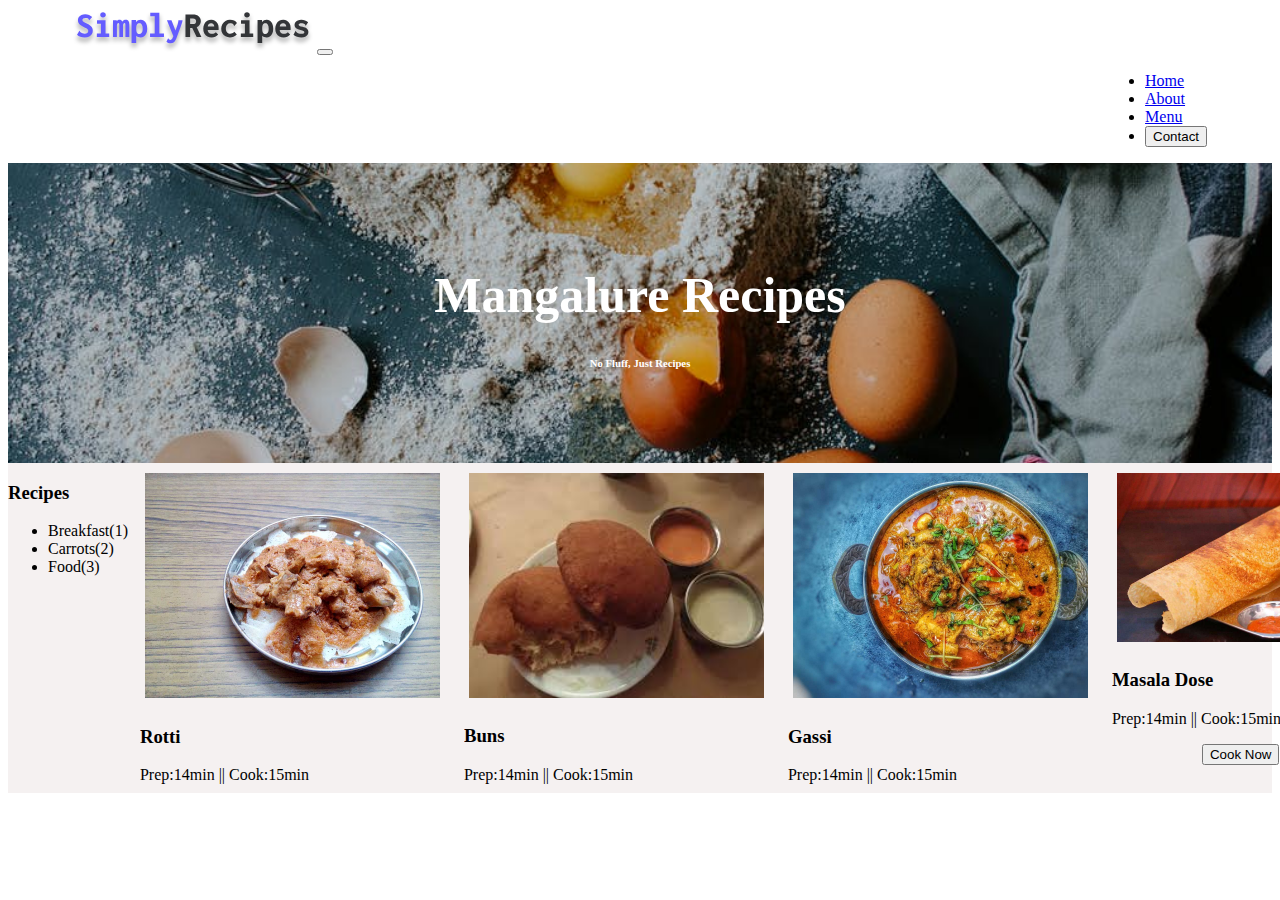
<file: recipies/index.html>
<!DOCTYPE html>
<html lang="en">
<head>
    <meta charset="UTF-8">
    <meta name="viewport" content="width=device-width, initial-scale=1.0">
    <link href="https://cdn.jsdelivr.net/npm/bootstrap@5.0.2/dist/css/bootstrap.min.css" rel="stylesheet" integrity="sha384-EVSTQN3/azprG1Anm3QDgpJLIm9Nao0Yz1ztcQTwFspd3yD65VohhpuuCOmLASjC" crossorigin="anonymous">
    <link rel="stylesheet" href="styles.css">
    <title>My-Recipies</title>
</head>
<body>
    <section>
        <nav class="navbar navbar-expand-lg navbar-light bg-light">
            <div class="container-fluid">
            <a class="navbar-brand" href="#"><img src="./img/logo.svg" alt=""></a>
            <button class="navbar-toggler" type="button" data-bs-toggle="collapse" data-bs-target="#navbarNav" aria-controls="navbarNav" aria-expanded="false" aria-label="Toggle navigation">
                <span class="navbar-toggler-icon"></span>
            </button>
            <div class="collapse navbar-collapse" id="navbarNav">
                <ul class="navbar-nav">
                <li class="nav-item">
                    <a class="nav-link active" aria-current="page" href="index.html">Home</a>
                </li>
                <li class="nav-item">
                    <a class="nav-link" href="About.html">About</a>
                </li>
                <li class="nav-item">
                    <a class="nav-link" href="Tag.html">Menu</a>
                </li>
                
                <li class="nav-item">
                    <a href="Contact.html">
                    <button class="btn btn-primary">Contact</button></a>
                </li>
                </ul>
                
            </div>
            </div>
        </nav>
    </section>
    <section >
        <div class="container container-Sr">
            <span id="SR">
                <h1>Mangalure Recipes</h1>
                
                <h6>No Fluff, Just Recipes</h6>
              </span>
        </div>
    </section>
    <section>
        <div class="container sec-2">
            <div class="list ">
                <span>
                    <h3>Recipes</h3>
                    <ul>
                        <li>Breakfast(1)</li>
                        <li>Carrots(2)</li>
                        <li>Food(3)</li>
                    </ul>
                </span>
            </div>
            <div class="container ctn row">
                <div class="card col-xl-4">
                    <div class="card-top-image">
                        <img class="image" src="./img/recipe-1.jpeg" alt="">
                    </div>
                    <div class="card-text">
                        <h3>Rotti</h3>
                        <p>Prep:14min || Cook:15min</p>
                        <a href="cook.html"><button class="btn btn-primary card-btn">Cook Now</button></a>
                    </div>
                </div>
                <div class="card col-xl-4">
                    <div class="card-top-image">
                        <img class="image" src="./img/recipe-2.jpeg" alt="">
                    </div>
                    <div class="card-text">
                        <h3>Buns</h3>
                        <p>Prep:14min || Cook:15min</p>
                        <a href="buns.html"><button class="btn btn-primary card-btn">Cook Now</button></a>
                    </div>
                </div>
                <div class="card col-xl-4">
                    <div class="card-top-image">
                        <img class="image" src="./img/recipe-3.jpeg" alt="">
                    </div>
                    <div class="card-text">
                        <h3>Gassi</h3>
                        <p>Prep:14min || Cook:15min</p>
                        <a href="Gassi.html"><button class="btn btn-primary card-btn">Cook Now</button></a>
                    </div>
                </div>
                <div class="card col-xl-4">
                    <div class="card-top-image">
                        <img class="image" src="./img/recipe-4.jpeg" alt="">
                    </div>
                    <div class="card-text">
                        <h3>Masala Dose</h3>
                        <p>Prep:14min || Cook:15min</p>
                        <a href="masala.html"><button class="btn btn-primary card-btn">Cook Now</button></a>
                    </div>
                </div>
            </div>
        </div>
    </section>
</body>
</html>
</file>
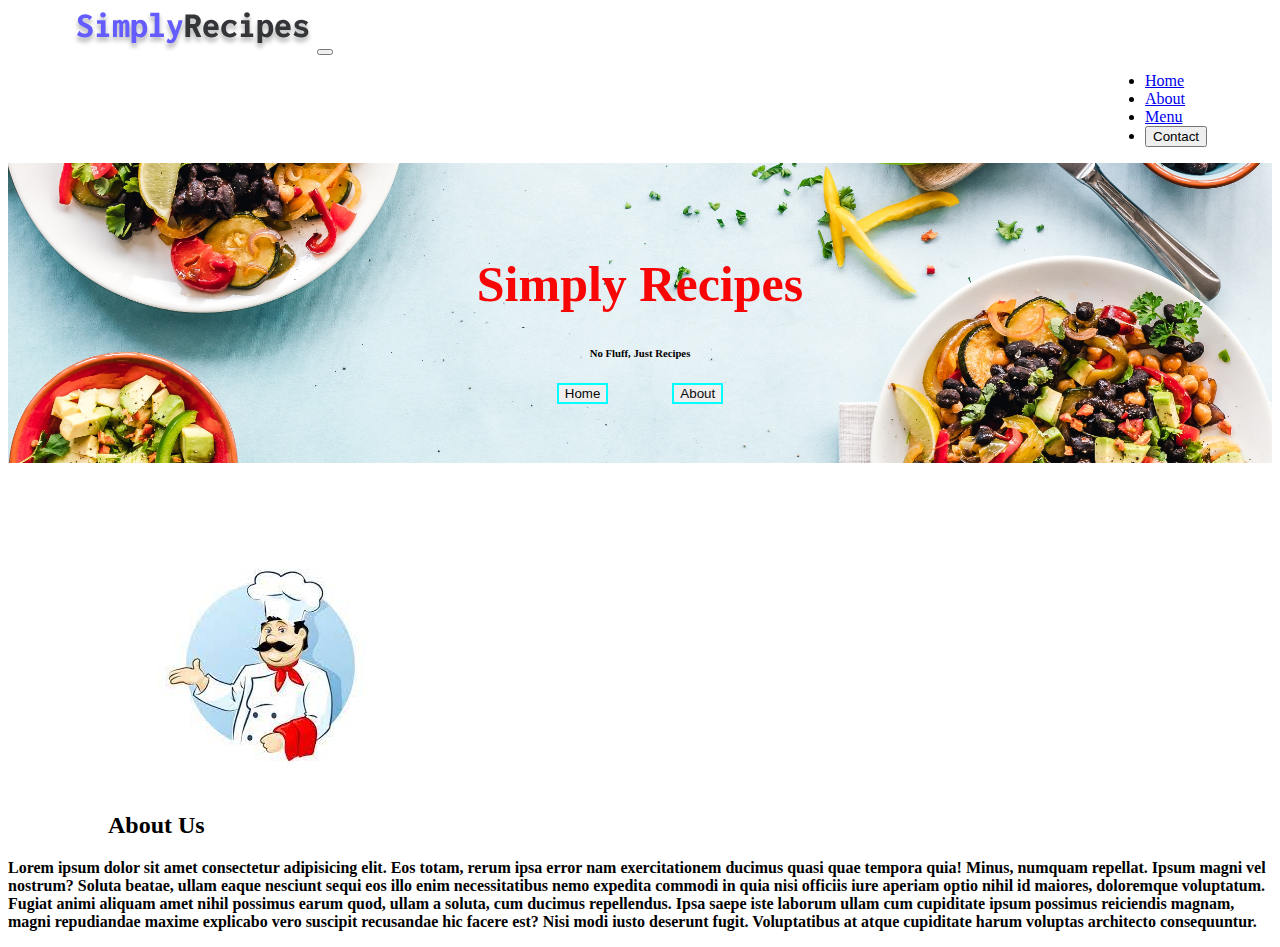
<file: recipies/About.html>
<!DOCTYPE html>
<html lang="en">
<head>
    <meta charset="UTF-8">
    <meta name="viewport" content="width=device-width, initial-scale=1.0">
    <link href="https://cdn.jsdelivr.net/npm/bootstrap@5.0.2/dist/css/bootstrap.min.css" rel="stylesheet" integrity="sha384-EVSTQN3/azprG1Anm3QDgpJLIm9Nao0Yz1ztcQTwFspd3yD65VohhpuuCOmLASjC" crossorigin="anonymous">
    <link rel="stylesheet" href="styles.css">
    <title>My-Recipies</title>
</head>
<body>
    <section>
        <nav class="navbar navbar-expand-lg navbar-light bg-light">
            <div class="container-fluid">
            <a class="navbar-brand" href="#"><img src="./img/logo.svg" alt=""></a>
            <button class="navbar-toggler" type="button" data-bs-toggle="collapse" data-bs-target="#navbarNav" aria-controls="navbarNav" aria-expanded="false" aria-label="Toggle navigation">
                <span class="navbar-toggler-icon"></span>
            </button>
            <div class="collapse navbar-collapse" id="navbarNav">
                <ul class="navbar-nav">
                <li class="nav-item">
                    <a class="nav-link active" aria-current="page" href="index.html">Home</a>
                </li>
                <li class="nav-item">
                    <a class="nav-link" href="About.html">About</a>
                </li>
                <li class="nav-item">
                    <a class="nav-link" href="Tag.html">Menu</a>
                </li>
               
                <li class="nav-item">
                    <a href="Contact.html">
                    <button class="btn btn-primary">Contact</button></a>
                </li>
                </ul>
                
            </div>
            </div>
        </nav>
    </section>
    <section >
        <div class="container container-Vr">
            <span id="SR">
                <h1 style="color: rgb(248, 6, 6);">Simply Recipes</h1>
                
                <h6 style="color: rgb(0,0,0);">No Fluff, Just Recipes</h6>
                <a href="index.html"><button class="btn" style="border: 2px solid aqua;color: rgb(6, 8, 8);margin: 0 60px; margin-left: 80px;">Home</button></a>
                <a href="About.html"><button class="btn" style="border: 2px solid aqua;color: rgb(11, 14, 14);margin: 0 auto;">About</button></a>
              </span>
        </div>
        <div class="row">
            <div class="col-xl-4 cookimg">
                <img src="./img/cook.jpg" alt="">
            </div>
            <div class="col-xl-6">
                <h2 style="margin-left: 100px; margin-top: 30px;"><b>About Us</b></h2>
                <p><b>Lorem ipsum dolor sit amet consectetur adipisicing elit. Eos totam, rerum ipsa error nam exercitationem ducimus quasi quae tempora quia! Minus, numquam repellat. Ipsum magni vel nostrum? Soluta beatae, ullam eaque nesciunt sequi eos illo enim necessitatibus nemo expedita commodi in quia nisi officiis iure aperiam optio nihil id maiores, doloremque voluptatum. Fugiat animi aliquam amet nihil possimus earum quod, ullam a soluta, cum ducimus repellendus. Ipsa saepe iste laborum ullam cum cupiditate ipsum possimus reiciendis magnam, magni repudiandae maxime explicabo vero suscipit recusandae hic facere est? Nisi modi iusto deserunt fugit. Voluptatibus at atque cupiditate harum voluptas architecto consequuntur.</b></p>
            </div>
        </div>
    </section>
    
</body>
</html>
</file>
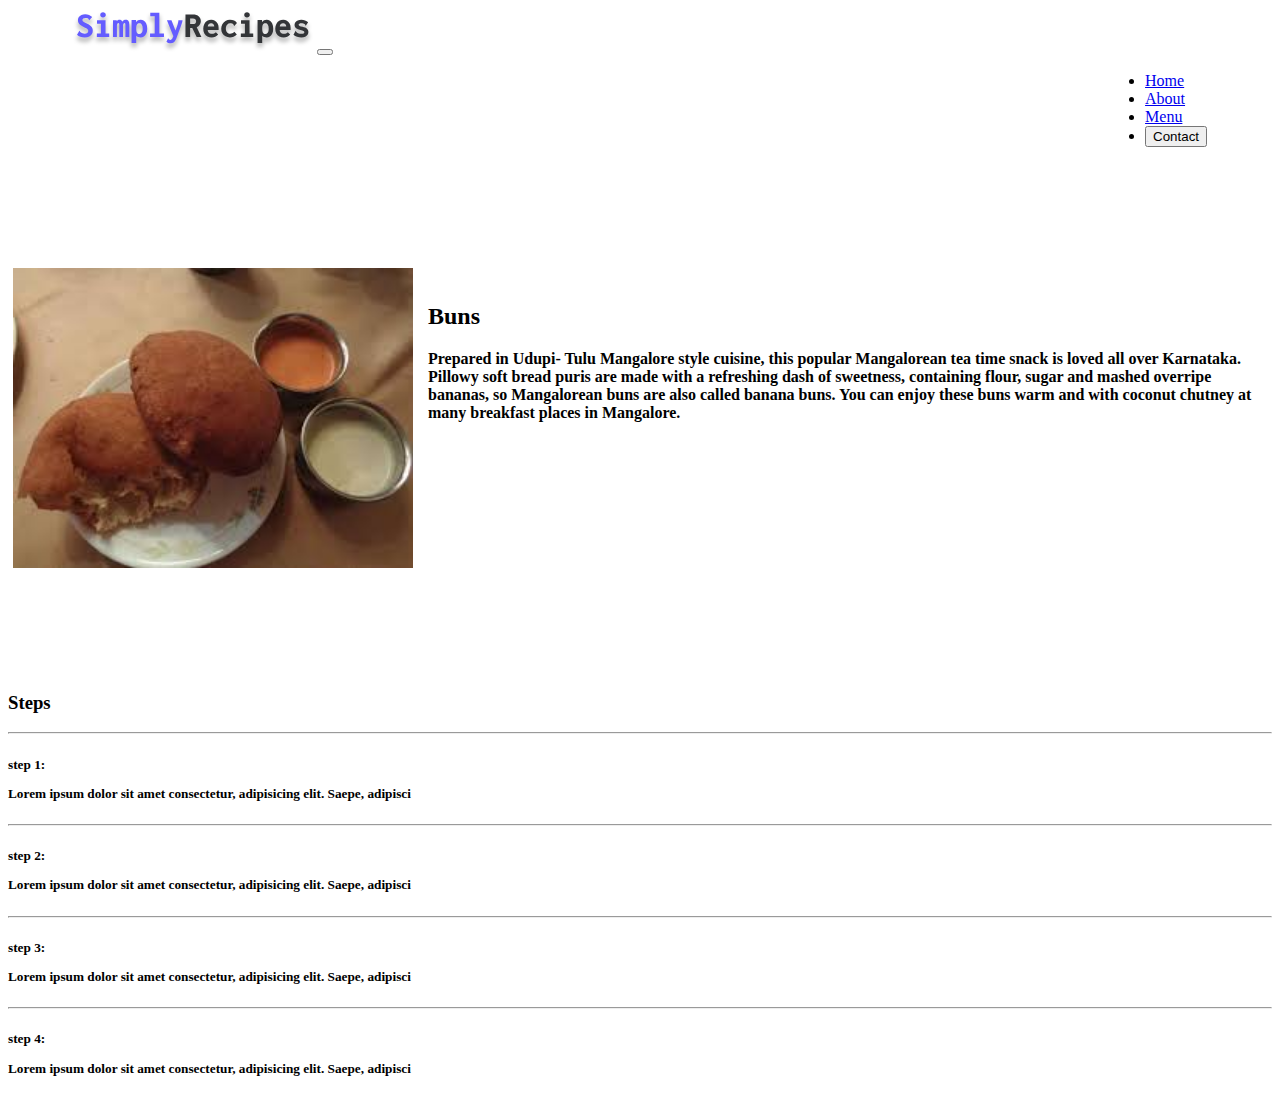
<file: recipies/buns.html>
<!DOCTYPE html>
<html lang="en">
<head>
    <meta charset="UTF-8">
    <meta name="viewport" content="width=device-width, initial-scale=1.0">
    <link href="https://cdn.jsdelivr.net/npm/bootstrap@5.0.2/dist/css/bootstrap.min.css" rel="stylesheet" integrity="sha384-EVSTQN3/azprG1Anm3QDgpJLIm9Nao0Yz1ztcQTwFspd3yD65VohhpuuCOmLASjC" crossorigin="anonymous">
    <link rel="stylesheet" href="styles.css">
    <title>My-Recipies</title>
</head>
<body>
    <section>
        <nav class="navbar navbar-expand-lg navbar-light bg-light">
            <div class="container-fluid">
            <a class="navbar-brand" href="#"><img src="./img/logo.svg" alt=""></a>
            <button class="navbar-toggler" type="button" data-bs-toggle="collapse" data-bs-target="#navbarNav" aria-controls="navbarNav" aria-expanded="false" aria-label="Toggle navigation">
                <span class="navbar-toggler-icon"></span>
            </button>
            <div class="collapse navbar-collapse" id="navbarNav">
                <ul class="navbar-nav">
                <li class="nav-item">
                    <a class="nav-link active" aria-current="page" href="index.html">Home</a>
                </li>
                <li class="nav-item">
                    <a class="nav-link" href="About.html">About</a>
                </li>
                <li class="nav-item">
                    <a class="nav-link" href="Tag.html">Menu</a>
                </li>
              
                <li class="nav-item">
                    <a href="Contact.html">
                    <button class="btn btn-primary">Contact</button></a>
                </li>
                </ul>
                
            </div>
            </div>
        </nav>
    </section>
    <section>
        <div class="container cookcontainer">
            <img src="./img/recipe-2.jpeg" alt="" class="image" id="img1">
            <div id="ab">
                <h2 >Buns</h2>
                <p>Prepared in Udupi- Tulu Mangalore style cuisine, this popular Mangalorean tea time snack is loved all over Karnataka. Pillowy soft bread puris are made with a refreshing dash of sweetness, containing flour, sugar and mashed overripe bananas, so Mangalorean buns are also called banana buns. You can enjoy these buns warm and with coconut chutney at many breakfast places in Mangalore. </p>
            </div>
        </div>
        <div class="container">
            <h3>Steps</h3>
            <hr>
            <h5>step 1:<p>Lorem ipsum dolor sit amet consectetur, adipisicing elit. Saepe, adipisci</p></h5>
            <hr>
            <h5>step 2:<p>Lorem ipsum dolor sit amet consectetur, adipisicing elit. Saepe, adipisci</p></h5>
            <hr>
            <h5>step 3:<p>Lorem ipsum dolor sit amet consectetur, adipisicing elit. Saepe, adipisci</p></h5>
            <hr>
            <h5>step 4:<p>Lorem ipsum dolor sit amet consectetur, adipisicing elit. Saepe, adipisci</p></h5>
        </div>
    </section>
</body>
</html>
</file>
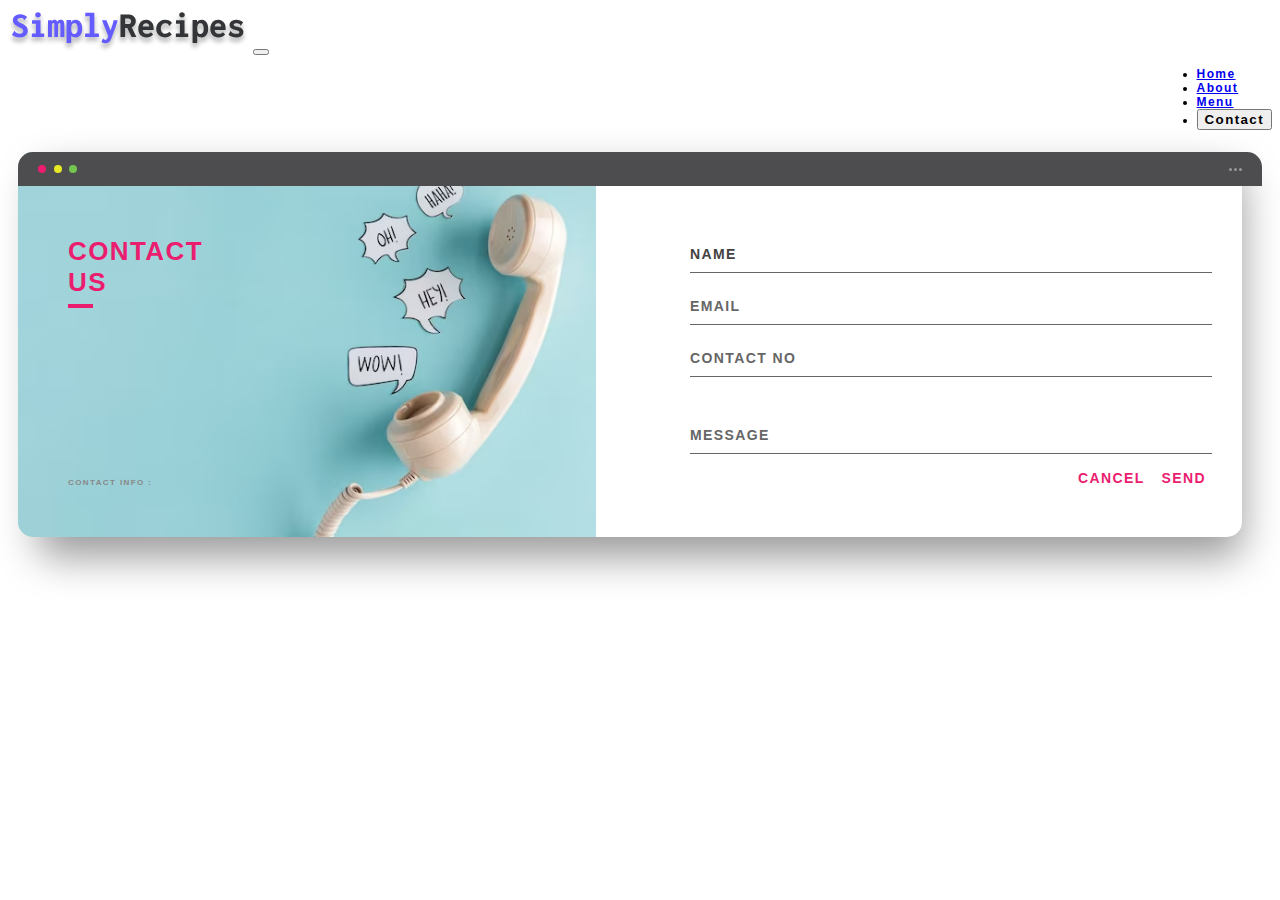
<file: recipies/Contact.html>
<!DOCTYPE html>
<html lang="en">
<head>
    <meta charset="UTF-8">
    <meta name="viewport" content="width=device-width, initial-scale=1.0">
    <link href="https://cdn.jsdelivr.net/npm/bootstrap@5.0.2/dist/css/bootstrap.min.css" rel="stylesheet" integrity="sha384-EVSTQN3/azprG1Anm3QDgpJLIm9Nao0Yz1ztcQTwFspd3yD65VohhpuuCOmLASjC" crossorigin="anonymous">
    <link rel="stylesheet" href="style.css">
    <title>My-Recipies</title>
</head>
<body>
    
    <section>
        <section>
            <nav class="navbar navbar-expand-lg navbar-light bg-light">
                <div class="container-fluid">
                <a class="navbar-brand" href="#"><img src="./img/logo.svg" alt=""></a>
                <button class="navbar-toggler" type="button" data-bs-toggle="collapse" data-bs-target="#navbarNav" aria-controls="navbarNav" aria-expanded="false" aria-label="Toggle navigation">
                    <span class="navbar-toggler-icon"></span>
                </button>
                <div class="collapse navbar-collapse" id="navbarNav">
                    <ul class="navbar-nav">
                    <li class="nav-item">
                        <a class="nav-link active" aria-current="page" href="index.html">Home</a>
                    </li>
                    <li class="nav-item">
                        <a class="nav-link" href="About.html">About</a>
                    </li>
                    <li class="nav-item">
                        <a class="nav-link" href="Tag.html">Menu</a>
                    </li>
                   
                    <li class="nav-item">
                        <a href="Contact.html">
                        <button class="btn btn-primary">Contact</button></a>
                    </li>
                    </ul>
                    
                </div>
                </div>
            </nav>
        </section>
        <div>
            <div class="container">
              <div class="screen">
                <div class="screen-header">
                  <div class="screen-header-left">
                    <div class="screen-header-button close"></div>
                    <div class="screen-header-button maximize"></div>
                    <div class="screen-header-button minimize"></div>
                  </div>
                  <div class="screen-header-right">
                    <div class="screen-header-ellipsis"></div>
                    <div class="screen-header-ellipsis"></div>
                    <div class="screen-header-ellipsis"></div>
                  </div>
                </div>
                <div class="screen-body">
                  <div class="screen-body-item left">
                    <div class="app-title">
                      <span>CONTACT</span>
                      <span>US</span>
                    </div>
                    <div class="app-contact">CONTACT INFO : </div>
                  </div>
                  <div class="screen-body-item">
                    <div class="app-form">
                      <div class="app-form-group">
                        <input  class="app-form-control" placeholder="NAME" value="name">
                      </div>
                      <div class="app-form-group">
                        <input class="app-form-control" placeholder="EMAIL">
                      </div>
                      <div class="app-form-group">
                        <input class="app-form-control" placeholder="CONTACT NO">
                      </div>
                      <div class="app-form-group message">
                        <input  class="app-form-control" placeholder="MESSAGE">
                      </div>
                      <div class="app-form-group buttons">
                        <button class="app-form-button">CANCEL</button>
                        <button class="app-form-button">SEND</button>
                      </div>
                    </div>
                  </div>
                </div>
              </div>
            </div>
          </div>
    </section>
</body>
</html>
</file>
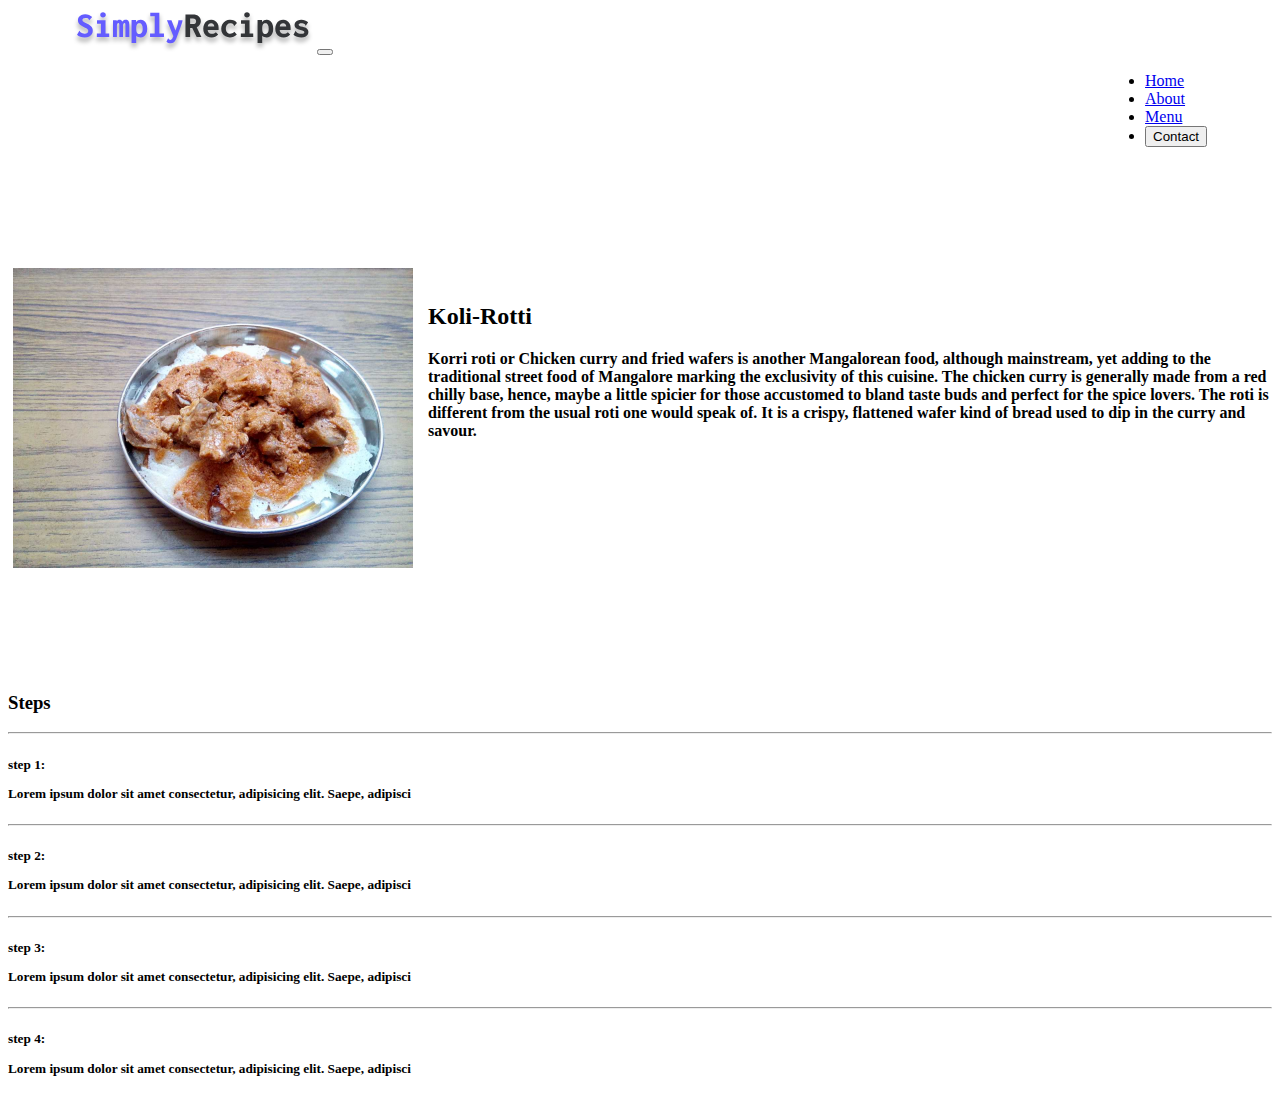
<file: recipies/cook.html>
<!DOCTYPE html>
<html lang="en">
<head>
    <meta charset="UTF-8">
    <meta name="viewport" content="width=device-width, initial-scale=1.0">
    <link href="https://cdn.jsdelivr.net/npm/bootstrap@5.0.2/dist/css/bootstrap.min.css" rel="stylesheet" integrity="sha384-EVSTQN3/azprG1Anm3QDgpJLIm9Nao0Yz1ztcQTwFspd3yD65VohhpuuCOmLASjC" crossorigin="anonymous">
    <link rel="stylesheet" href="styles.css">
    <title>My-Recipies</title>
</head>
<body>
    <section>
        <nav class="navbar navbar-expand-lg navbar-light bg-light">
            <div class="container-fluid">
            <a class="navbar-brand" href="#"><img src="./img/logo.svg" alt=""></a>
            <button class="navbar-toggler" type="button" data-bs-toggle="collapse" data-bs-target="#navbarNav" aria-controls="navbarNav" aria-expanded="false" aria-label="Toggle navigation">
                <span class="navbar-toggler-icon"></span>
            </button>
            <div class="collapse navbar-collapse" id="navbarNav">
                <ul class="navbar-nav">
                <li class="nav-item">
                    <a class="nav-link active" aria-current="page" href="index.html">Home</a>
                </li>
                <li class="nav-item">
                    <a class="nav-link" href="About.html">About</a>
                </li>
                <li class="nav-item">
                    <a class="nav-link" href="Tag.html">Menu</a>
                </li>
              
                <li class="nav-item">
                    <a href="Contact.html">
                    <button class="btn btn-primary">Contact</button></a>
                </li>
                </ul>
                
            </div>
            </div>
        </nav>
    </section>
    <section>
        <div class="container cookcontainer">
            <img src="./img/recipe-1.jpeg" alt="" class="image" id="img1">
            <div id="ab">
                <h2 >Koli-Rotti</h2>
                <p>Korri roti or Chicken curry and fried wafers is another Mangalorean food, although mainstream, yet adding to the traditional street food of Mangalore marking the exclusivity of this cuisine. The chicken curry is generally made from a red chilly base, hence, maybe a little spicier for those accustomed to bland taste buds and perfect for the spice lovers. The roti is different from the usual roti one would speak of. It is a crispy, flattened wafer kind of bread used to dip in the curry and savour. </p>
            </div>
        </div>
        <div class="container">
            <h3>Steps</h3>
            <hr>
            <h5>step 1:<p>Lorem ipsum dolor sit amet consectetur, adipisicing elit. Saepe, adipisci</p></h5>
            <hr>
            <h5>step 2:<p>Lorem ipsum dolor sit amet consectetur, adipisicing elit. Saepe, adipisci</p></h5>
            <hr>
            <h5>step 3:<p>Lorem ipsum dolor sit amet consectetur, adipisicing elit. Saepe, adipisci</p></h5>
            <hr>
            <h5>step 4:<p>Lorem ipsum dolor sit amet consectetur, adipisicing elit. Saepe, adipisci</p></h5>
        </div>
    </section>
</body>
</html>
</file>
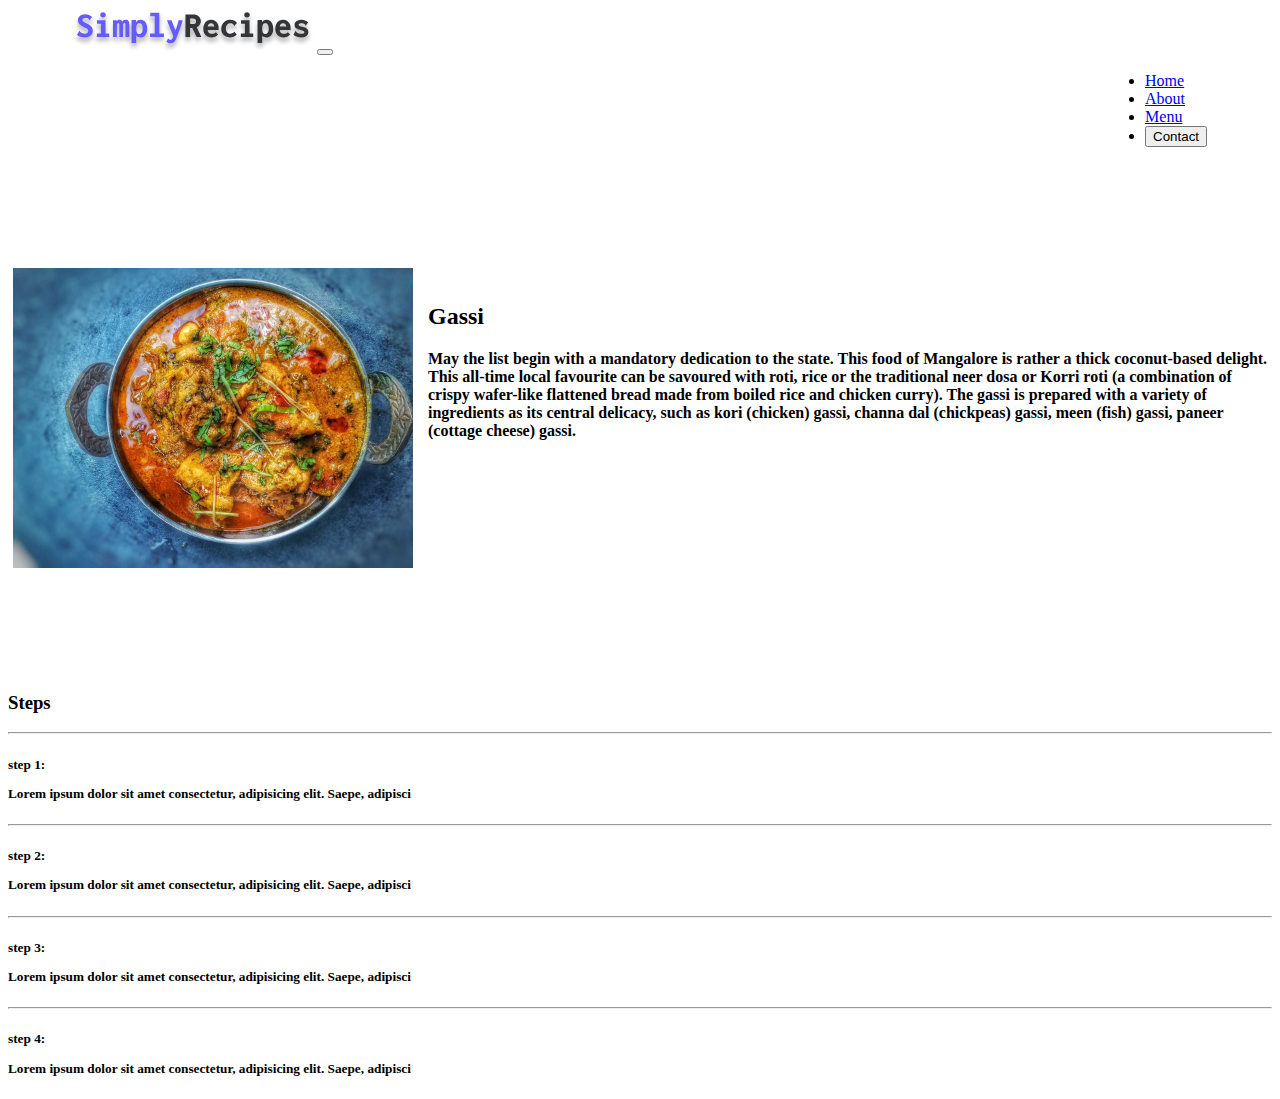
<file: recipies/Gassi.html>
<!DOCTYPE html>
<html lang="en">
<head>
    <meta charset="UTF-8">
    <meta name="viewport" content="width=device-width, initial-scale=1.0">
    <link href="https://cdn.jsdelivr.net/npm/bootstrap@5.0.2/dist/css/bootstrap.min.css" rel="stylesheet" integrity="sha384-EVSTQN3/azprG1Anm3QDgpJLIm9Nao0Yz1ztcQTwFspd3yD65VohhpuuCOmLASjC" crossorigin="anonymous">
    <link rel="stylesheet" href="styles.css">
    <title>My-Recipies</title>
</head>
<body>
    <section>
        <nav class="navbar navbar-expand-lg navbar-light bg-light">
            <div class="container-fluid">
            <a class="navbar-brand" href="#"><img src="./img/logo.svg" alt=""></a>
            <button class="navbar-toggler" type="button" data-bs-toggle="collapse" data-bs-target="#navbarNav" aria-controls="navbarNav" aria-expanded="false" aria-label="Toggle navigation">
                <span class="navbar-toggler-icon"></span>
            </button>
            <div class="collapse navbar-collapse" id="navbarNav">
                <ul class="navbar-nav">
                <li class="nav-item">
                    <a class="nav-link active" aria-current="page" href="index.html">Home</a>
                </li>
                <li class="nav-item">
                    <a class="nav-link" href="About.html">About</a>
                </li>
                <li class="nav-item">
                    <a class="nav-link" href="Tag.html">Menu</a>
                </li>
              
                <li class="nav-item">
                    <a href="Contact.html">
                    <button class="btn btn-primary">Contact</button></a>
                </li>
                </ul>
                
            </div>
            </div>
        </nav>
    </section>
    <section>
        <div class="container cookcontainer">
            <img src="./img/recipe-3.jpeg" alt="" class="image" id="img1">
            <div id="ab">
                <h2 >Gassi</h2>
                <p>May the list begin with a mandatory dedication to the state. This food of Mangalore is rather a thick coconut-based delight. This all-time local favourite can be savoured with roti, rice or the traditional neer dosa or Korri roti (a combination of crispy wafer-like flattened bread made from boiled rice and chicken curry). The gassi is prepared with a variety of ingredients as its central delicacy, such as kori (chicken) gassi, channa dal (chickpeas) gassi, meen (fish) gassi, paneer (cottage cheese) gassi.  </p>
            </div>
        </div>
        <div class="container">
            <h3>Steps</h3>
            <hr>
            <h5>step 1:<p>Lorem ipsum dolor sit amet consectetur, adipisicing elit. Saepe, adipisci</p></h5>
            <hr>
            <h5>step 2:<p>Lorem ipsum dolor sit amet consectetur, adipisicing elit. Saepe, adipisci</p></h5>
            <hr>
            <h5>step 3:<p>Lorem ipsum dolor sit amet consectetur, adipisicing elit. Saepe, adipisci</p></h5>
            <hr>
            <h5>step 4:<p>Lorem ipsum dolor sit amet consectetur, adipisicing elit. Saepe, adipisci</p></h5>
        </div>
    </section>
</body>
</html>
</file>
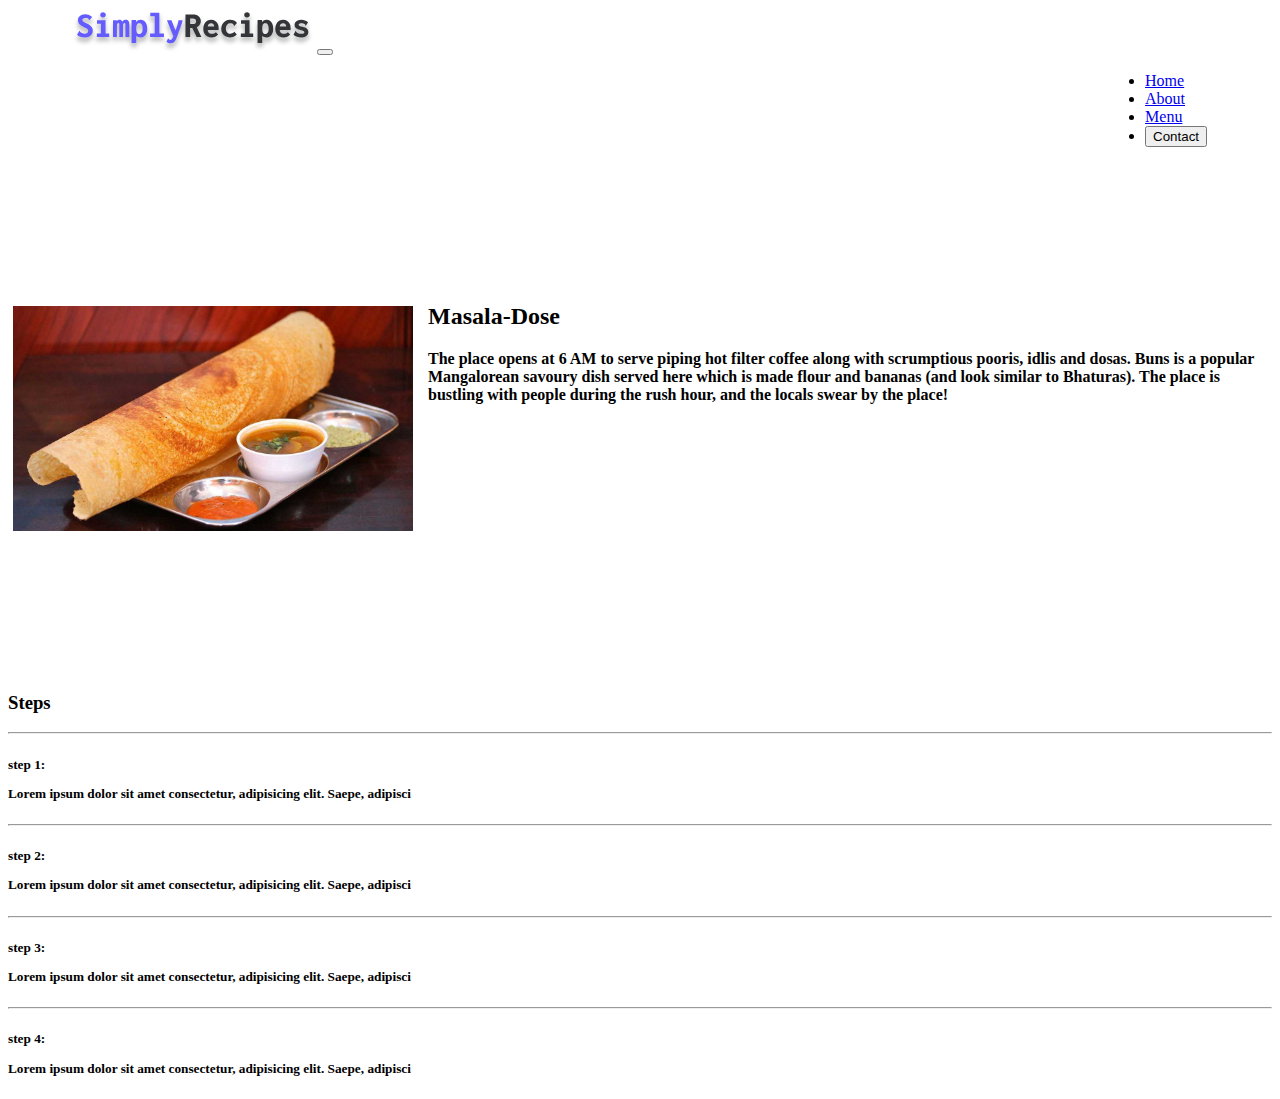
<file: recipies/masala.html>
<!DOCTYPE html>
<html lang="en">
<head>
    <meta charset="UTF-8">
    <meta name="viewport" content="width=device-width, initial-scale=1.0">
    <link href="https://cdn.jsdelivr.net/npm/bootstrap@5.0.2/dist/css/bootstrap.min.css" rel="stylesheet" integrity="sha384-EVSTQN3/azprG1Anm3QDgpJLIm9Nao0Yz1ztcQTwFspd3yD65VohhpuuCOmLASjC" crossorigin="anonymous">
    <link rel="stylesheet" href="styles.css">
    <title>My-Recipies</title>
</head>
<body>
    <section>
        <nav class="navbar navbar-expand-lg navbar-light bg-light">
            <div class="container-fluid">
            <a class="navbar-brand" href="#"><img src="./img/logo.svg" alt=""></a>
            <button class="navbar-toggler" type="button" data-bs-toggle="collapse" data-bs-target="#navbarNav" aria-controls="navbarNav" aria-expanded="false" aria-label="Toggle navigation">
                <span class="navbar-toggler-icon"></span>
            </button>
            <div class="collapse navbar-collapse" id="navbarNav">
                <ul class="navbar-nav">
                <li class="nav-item">
                    <a class="nav-link active" aria-current="page" href="index.html">Home</a>
                </li>
                <li class="nav-item">
                    <a class="nav-link" href="About.html">About</a>
                </li>
                <li class="nav-item">
                    <a class="nav-link" href="Tag.html">Menu</a>
                </li>
              
                <li class="nav-item">
                    <a href="Contact.html">
                    <button class="btn btn-primary">Contact</button></a>
                </li>
                </ul>
                
            </div>
            </div>
        </nav>
    </section>
    <section>
        <div class="container cookcontainer">
            <img src="./img/recipe-4.jpeg" alt="" class="image" id="img1">
            <div id="ab">
                <h2 >Masala-Dose</h2>
                <p>The place opens at 6 AM to serve piping hot filter coffee along with scrumptious pooris, idlis and dosas. Buns is a popular Mangalorean savoury dish served here which is made flour and bananas (and look similar to Bhaturas). The place is bustling with people during the rush hour, and the locals swear by the place!  </p>
            </div>
        </div>
        <div class="container">
            <h3>Steps</h3>
            <hr>
            <h5>step 1:<p>Lorem ipsum dolor sit amet consectetur, adipisicing elit. Saepe, adipisci</p></h5>
            <hr>
            <h5>step 2:<p>Lorem ipsum dolor sit amet consectetur, adipisicing elit. Saepe, adipisci</p></h5>
            <hr>
            <h5>step 3:<p>Lorem ipsum dolor sit amet consectetur, adipisicing elit. Saepe, adipisci</p></h5>
            <hr>
            <h5>step 4:<p>Lorem ipsum dolor sit amet consectetur, adipisicing elit. Saepe, adipisci</p></h5>
        </div>
    </section>
</body>
</html>
</file>
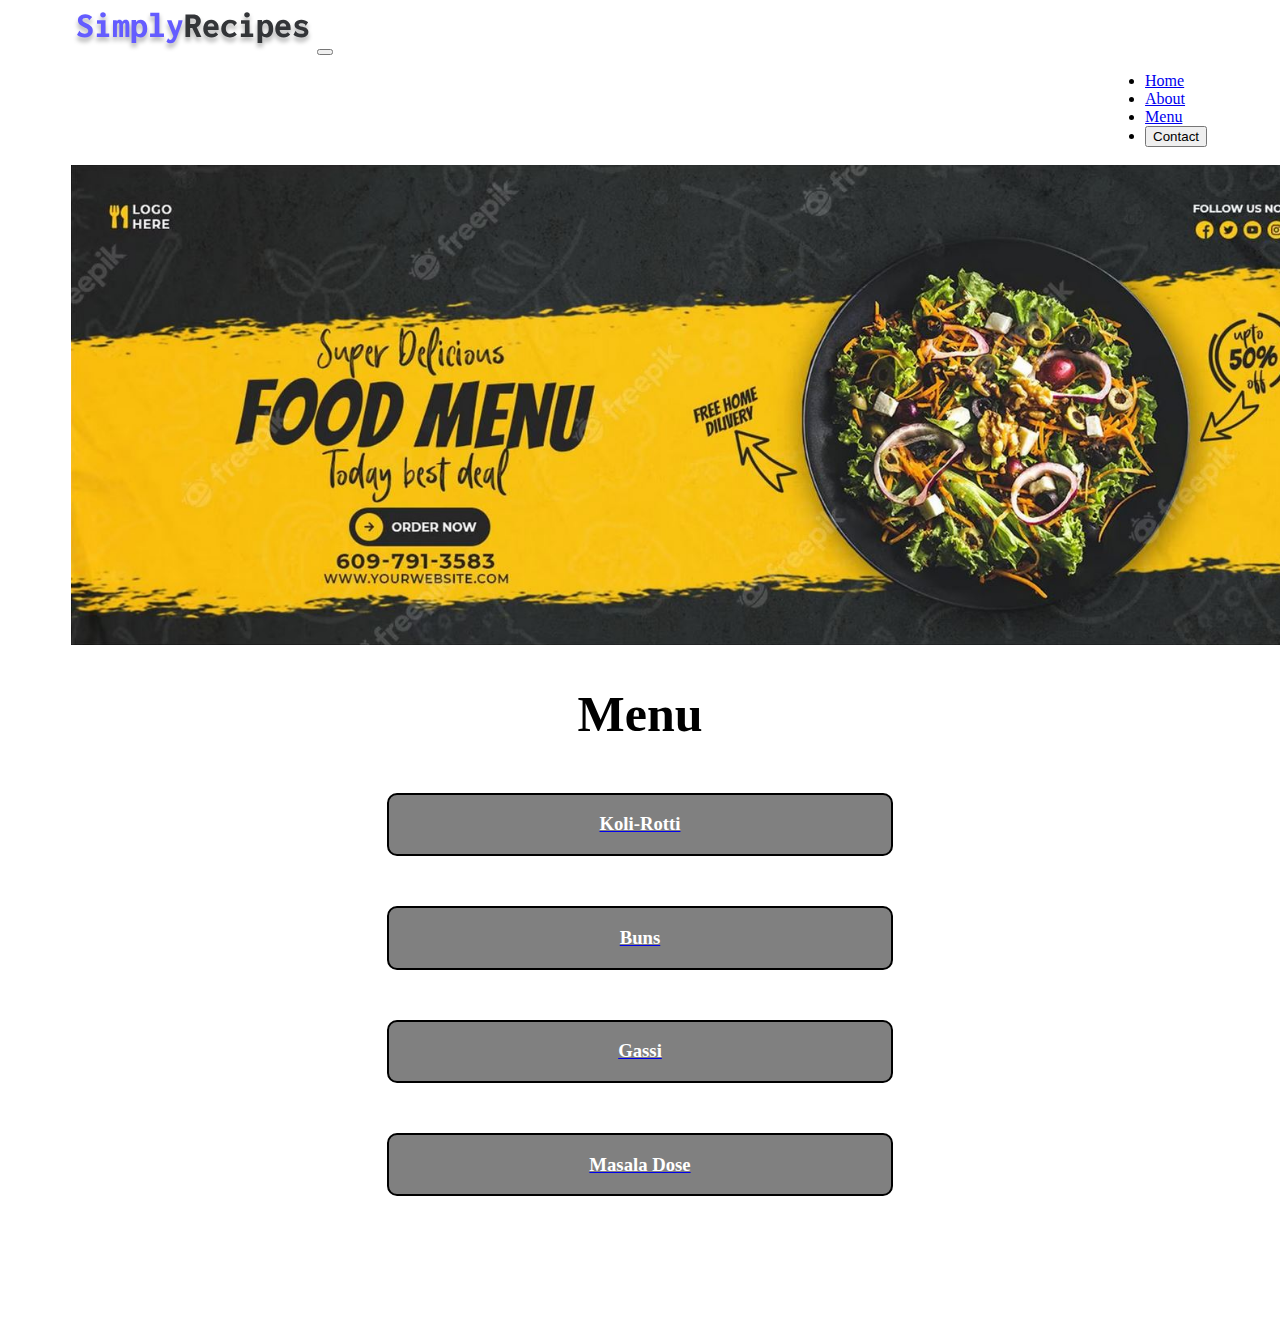
<file: recipies/Tag.html>
<!DOCTYPE html>
<html lang="en">
<head>
    <meta charset="UTF-8">
    <meta name="viewport" content="width=device-width, initial-scale=1.0">
    <link href="https://cdn.jsdelivr.net/npm/bootstrap@5.0.2/dist/css/bootstrap.min.css" rel="stylesheet" integrity="sha384-EVSTQN3/azprG1Anm3QDgpJLIm9Nao0Yz1ztcQTwFspd3yD65VohhpuuCOmLASjC" crossorigin="anonymous">
    <link rel="stylesheet" href="styles.css">
    <title>My-Recipies</title>
</head>
<body>
    <section>
    
        <nav class="navbar navbar-expand-lg navbar-light bg-light">
            <div class="container-fluid">
            <a class="navbar-brand" href="#"><img src="./img/logo.svg" alt=""></a>
            <button class="navbar-toggler" type="button" data-bs-toggle="collapse" data-bs-target="#navbarNav" aria-controls="navbarNav" aria-expanded="false" aria-label="Toggle navigation">
                <span class="navbar-toggler-icon"></span>
            </button>
            <div class="collapse navbar-collapse" id="navbarNav">
                <ul class="navbar-nav">
                <li class="nav-item">
                    <a class="nav-link active" aria-current="page" href="index.html">Home</a>
                </li>
                <li class="nav-item">
                    <a class="nav-link" href="About.html">About</a>
                </li>
                <li class="nav-item">
                    <a class="nav-link" href="Tag.html">Menu</a>
                </li>
                
                <li class="nav-item">
                    <a href="Contact.html">
                    <button class="btn btn-primary">Contact</button></a>
                </li>
                </ul>
                
            </div>
            </div>
        </nav>
    </section>
    <section>
        <div >
            <img class="container menu" src="./img/menu.jpg" alt="">
        </div>
        <div class="menu1">
            <h1 style="text-align: center;"><b>Menu</b></h1>
        </div>
        <div class="container tag">
            <div class="tag1">
                <a href="cook.html"><h3>
                    Koli-Rotti
                </h3></a>
            </div>
            <div class="tag1">
                <a href="buns.html"><h3>
                    Buns
                </h3></a>
            </div>
            <div class="tag1">
                <a href="Gassi.html"><h3>
                    Gassi
                </h3></a>
            </div>
            <div class="tag1">
                <a href="masala.html"><h3>
                    Masala Dose
                </h3></a>
            </div>
        </div>
    </section>
</body>
</html>
</file>
<file: recipies/styles.css>
.collapse{
    display: flex;
    justify-content: end;

}

.img{
    height: 300px;
    width: 100%;
}
.navbar{
    margin: 0 65px;
}
.container-Sr{
    display: flex;
    background-image: url(./img/main.jpeg);
    background-repeat: no-repeat;
    height: 300px;
    width: 100%;
    justify-content: center;
    background-position: center center;
    background-repeat: no-repeat;
    background-size: cover;
    align-items: center;
}
.container-Vr{
    display: flex;
    background-image: url(./img/pexels-photo-1640774.jpeg);
    background-repeat: no-repeat;
    height: 300px;
    width: 100%;
    justify-content: center;
    background-position: center center;
    background-repeat: no-repeat;
    background-size: cover;
    align-items: center;
}

#SR{
    color: white;
    font-weight: bolder;
    
}
h1{
    font-size:50px;
    font-weight: bolder;
}
h6{
    text-align: center;
    font-weight: bolder;
}



.sec-2{
    display: flex;
    background-color: rgb(245, 241, 241);
    height: 100%;
    width: 100%;
}

.ctn{
    display: flex;
}


.image{
    object-fit: contain;
    margin: 5px 5px;
    height: 300px;
    width: 300px;
}
/* .card{
    height: 30%;
}
.card-top-image{
    height: 80%;
    width: 100%;
} */

.card {
    margin: 5px 12px;
    position: relative;
    width: 300px; /* Adjust the width of the card */
    height: 320px; /* Adjust the height of the card */
    overflow: hidden; /* Enable scrolling for the card content */
  }
  
  .card-top-image {
    position: sticky;
    top: 0;
    z-index: 1;
    overflow: hidden;
  }
  
  .card img {
    width: 100%;
    height: auto;
  }

  .card-btn{
    margin-left: 30%;
  }

  #img1{
    height: 500px;
    width: 400px;
  }

  .cookcontainer{
    display: flex;
  }
  #ab{
    margin-top: 120px;
    margin-left: 10px;
    font-weight: bolder;
  }

  #ab h2{
    font-weight: bold;
  }

  .tag{
    height: 500px;
    text-align: center;
    margin: 50px auto;
  }

  .tag1{
    margin: 50px 30%;
    border: 2px solid black;
    background-color: gray;
    border-radius: 10px;
    text-decoration: none;
  }

  .tag1 h3{
    color: white;
    text-decoration: none;
  }
  
  .cookimg{
    margin-top: 90px;
    margin-left: 150px;
    margin-right: 0;
  }

  .back-image{
      height: 100%;

  }
  .menu{
    width: 100%;
    margin: 2px 5%;
  }
</file>
<file: recipies/style.css>
*, *:before, *:after {
    box-sizing: border-box;
    -webkit-font-smoothing: antialiased;
    -moz-osx-font-smoothing: grayscale;
  }
  
  body {
    font-size: 12px;
  }
  .collapse{
    display: flex;
    justify-content: end;

}
  
  body, button, input {
    font-family: 'Montserrat', sans-serif;
    font-weight: 700;
    letter-spacing: 1.4px;
  }
  
  .background {
    display: flex;
    min-height: 100vh;
  }
  
  .container {
    flex: 0 1 700px;
    margin: auto;
    padding: 10px;
  }
  
  .screen {
    position: relative;
    background-image: url(./img/contactimg.jpg);
    border-radius: 15px;
    background-repeat: no-repeat;
    background-size: contain;
  }
  
  .screen:after {
    content: '';
    display: block;
    position: absolute;
    top: 0;
    left: 20px;
    right: 20px;
    bottom: 0;
    border-radius: 15px;
    box-shadow: 0 20px 40px rgba(0, 0, 0, .4);
    z-index: -1;
  }
  
  .screen-header {
    display: flex;
    align-items: center;
    padding: 10px 20px;
    background: #4d4d4f;
    border-top-left-radius: 15px;
    border-top-right-radius: 15px;
  }
  
  .screen-header-left {
    margin-right: auto;
  }
  
  .screen-header-button {
    display: inline-block;
    width: 8px;
    height: 8px;
    margin-right: 3px;
    border-radius: 8px;
    background: white;
  }
  
  .screen-header-button.close {
    background: #ed1c6f;
  }
  
  .screen-header-button.maximize {
    background: #e8e925;
  }
  
  .screen-header-button.minimize {
    background: #74c54f;
  }
  
  .screen-header-right {
    display: flex;
  }
  
  .screen-header-ellipsis {
    width: 3px;
    height: 3px;
    margin-left: 2px;
    border-radius: 8px;
    background: #999;
  }
  
  .screen-body {
    display: flex;
  }
  
  .screen-body-item {
    flex: 1;
    padding: 50px;
  }
  
  .screen-body-item.left {
    display: flex;
    flex-direction: column;
  }
  
  .app-title {
    display: flex;
    flex-direction: column;
    position: relative;
    color: #ea1d6f;
    font-size: 26px;
  }
  
  .app-title:after {
    content: '';
    display: block;
    position: absolute;
    left: 0;
    bottom: -10px;
    width: 25px;
    height: 4px;
    background: #ea1d6f;
  }
  
  .app-contact {
    margin-top: auto;
    font-size: 8px;
    color: #888;
  }
  
  .app-form-group {
    margin-bottom: 15px;
  }
  
  .app-form-group.message {
    margin-top: 40px;
  }
  
  .app-form-group.buttons {
    margin-bottom: 0;
    text-align: right;
  }
  
  .app-form-control {
    width: 100%;
    padding: 10px 0;
    background: none;
    border: none;
    border-bottom: 1px solid #666;
    color: #ddd;
    font-size: 14px;
    text-transform: uppercase;
    outline: none;
    transition: border-color .2s;
  }
  
  .app-form-control::placeholder {
    color: #666;
  }
  
  .app-form-control:focus {
    border-bottom-color: #ddd;
  }
  
  .app-form-button {
    background: none;
    border: none;
    color: #ea1d6f;
    font-size: 14px;
    cursor: pointer;
    outline: none;
  }
  
  .app-form-button:hover {
    color: #b9134f;
  }
  
  .credits {
    display: flex;
    justify-content: center;
    align-items: center;
    margin-top: 20px;
    color: #ffa4bd;
    font-family: 'Roboto Condensed', sans-serif;
    font-size: 16px;
    font-weight: normal;
  }
  
  .credits-link {
    display: flex;
    align-items: center;
    color: #fff;
    font-weight: bold;
    text-decoration: none;
  }
  
  .dribbble {
    width: 20px;
    height: 20px;
    margin: 0 5px;
  }
  
  @media screen and (max-width: 520px) {
    .screen-body {
      flex-direction: column;
    }
  
    .screen-body-item.left {
      margin-bottom: 30px;
    }
  
    .app-title {
      flex-direction: row;
    }
  
    .app-title span {
      margin-right: 12px;
    }
  
    .app-title:after {
      display: none;
    }
  }
  
  @media screen and (max-width: 600px) {
    .screen-body {
      padding: 40px;
    }
  
    .screen-body-item {
      padding: 0;
    }
  }
  
  .app-form-group input{
    color: rgb(69, 65, 65);
  }
</file>
